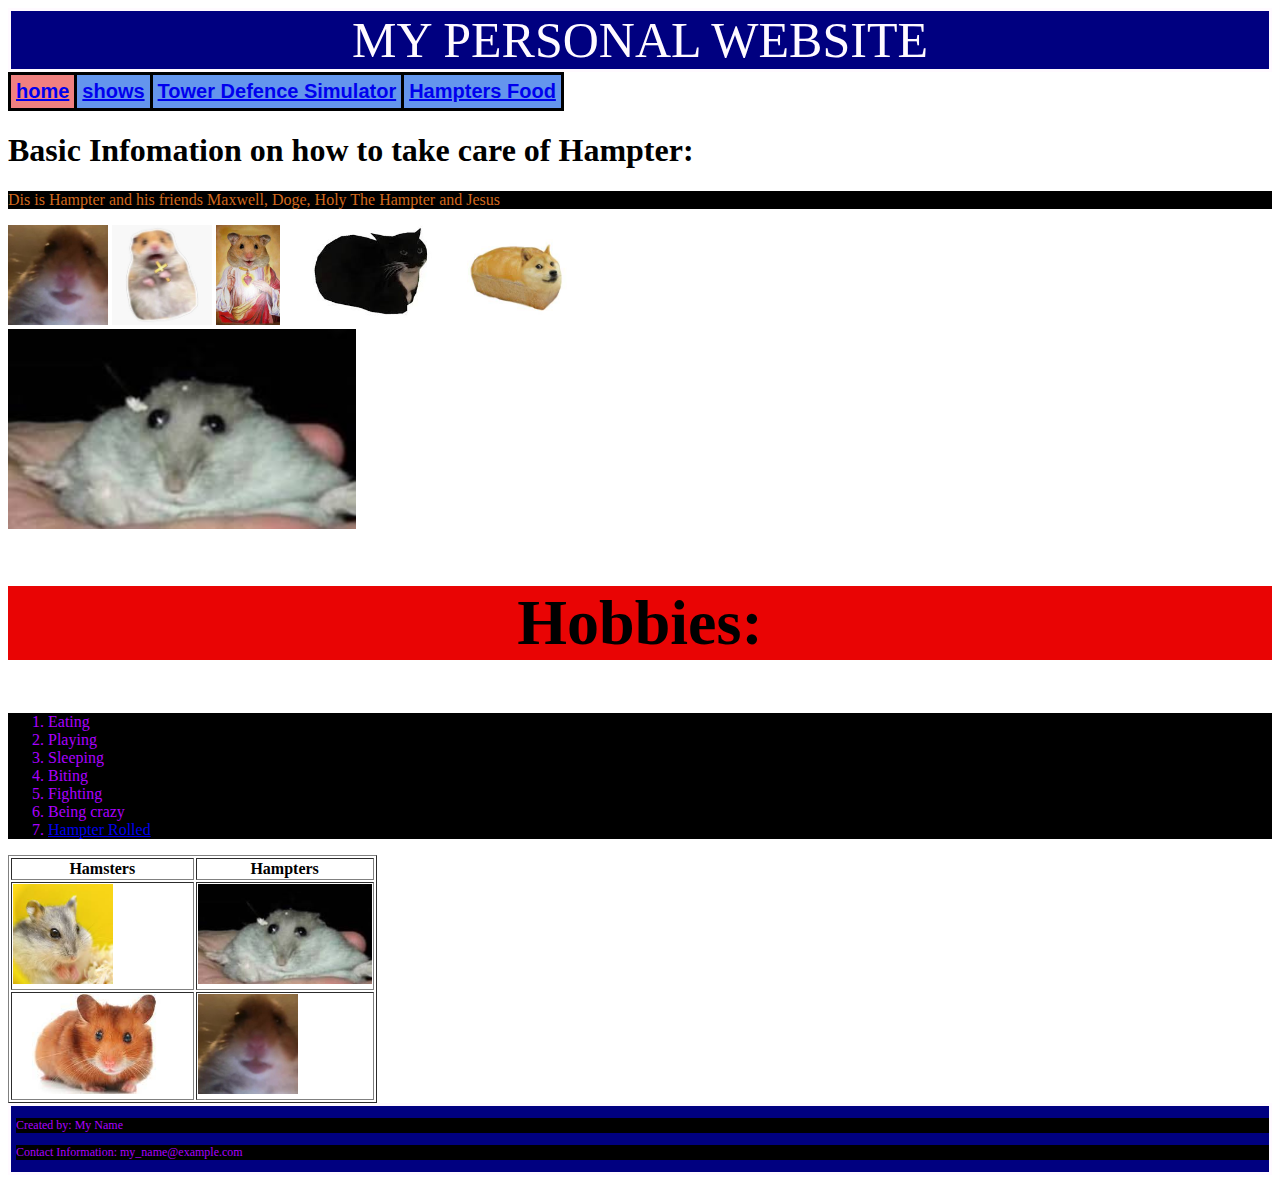
<file: index.html>
<!DOCTYPE html>

<html>
    
    <head>
        <title>Hampter </title>
        <link rel="stylesheet" href="https://tinyurl.com/fontawesome-icons" />
        <link rel="stylesheet" href="./css/main.css">
    </head>

    <body>
        <header> MY PERSONAL WEBSITE </header>
        <table id="navbar">
            <tr>                
                <th class="active"><a href="index.html"><i class="fa fa-home"></i>home</a></th> 
                <th><a href="show.html"><i class="fa fa-gamepad"></i>shows</a></th>
                <th><a href="project.html"><i class="fa fa-headphones"></i>Tower Defence Simulator</a></th>
                <th><a href="hampter_food.html"><i class="fa fa-wheelchair"></i>Hampters Food</a></th>
            </tr>
        </table>

        <h1>Basic Infomation on how to take care of Hampter:</h1>
        <p style="color:chocolate">Dis is Hampter and his friends Maxwell, Doge, Holy The Hampter and Jesus</p>
        <img src="assets/hampter.jpg" height="100px">
        <img src="assets/51GvybnLQpL._AC_SX425_.jpg" height="100px">
         <img src="assets/256115902-256-k423142.jpg" height="100px">
         <img src="assets/download.jfif" height="100px">
        <img src="assets/download (1).jfif" height="100px">
       <div class="dropdown">
            <img src="./assets/download (3).jfif" height="200px"/>
            <div class="dropdown-content">
                That's me!
            </div>
       </div>
        <h2>Hobbies:</h2>
        <ol>
            <li>Eating</li>
            <li>Playing</li>
            <li>Sleeping</li>
            <li>Biting</li>
            <li>Fighting</li>
            <li>Being crazy</li>
            <li><a target="_blank" href="https://www.youtube.com/watch?v=AS4h00y7Rh0&ab_channel=KumaQQ">Hampter Rolled</a></li>
        </ol>

        <table border="1">
            <tr>
                
                <th>Hamsters</th>
                <th>Hampters</th>
            </tr>
            <tr>
                <td>
                    <img src="assets/images (1).jfif" height="100px">
                </td>
                <td>
                    <img src="assets/download (3).jfif" height="100px">
                </td>
            </tr>

            <tr>
                <td>
                    <img src="assets/download (4).jfif" height="100px">
                </td>
                <td>
                    <img src="assets/hampter.jpg" height="100px">
                    
                </td>
            </tr>
        </table>
        <footer>
            <p> Created by: My Name </p>
            <p> Contact Information: my_name@example.com </p>
        </footer>
    </body>

</html>
</file>
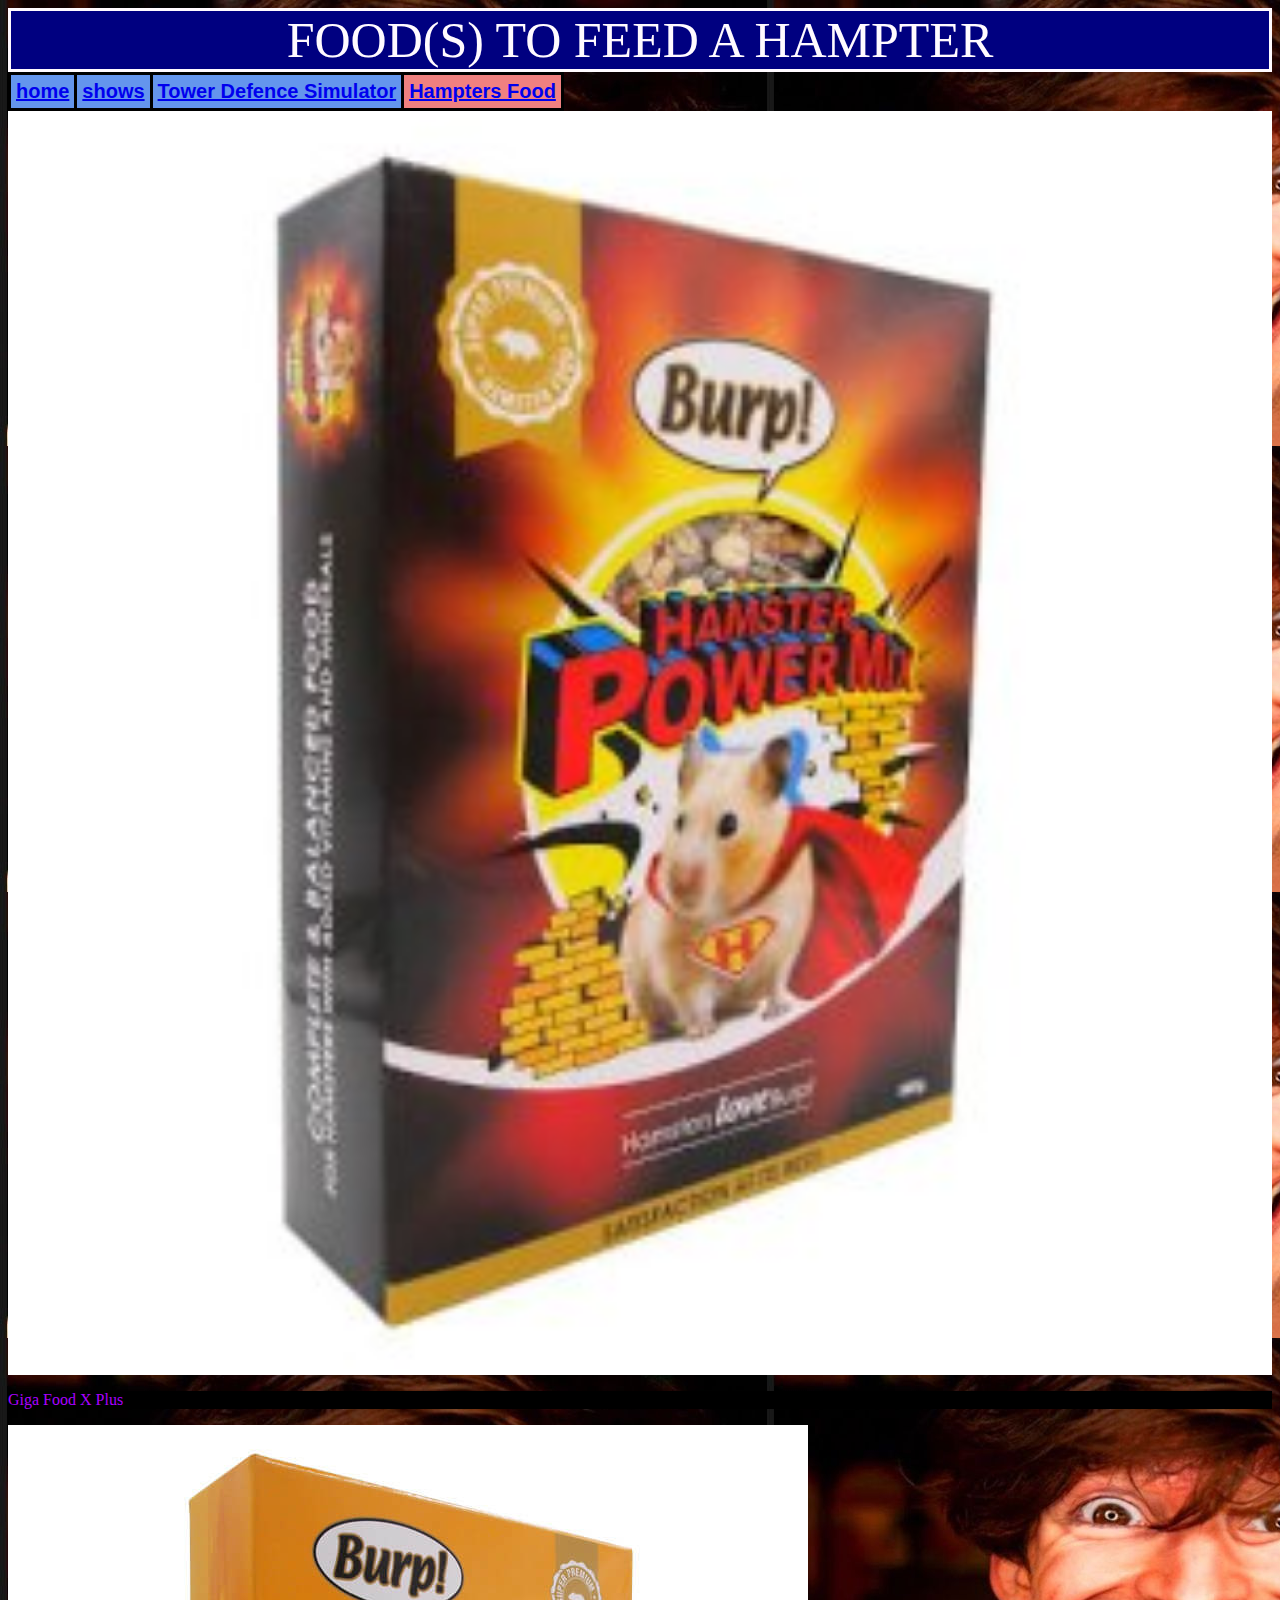
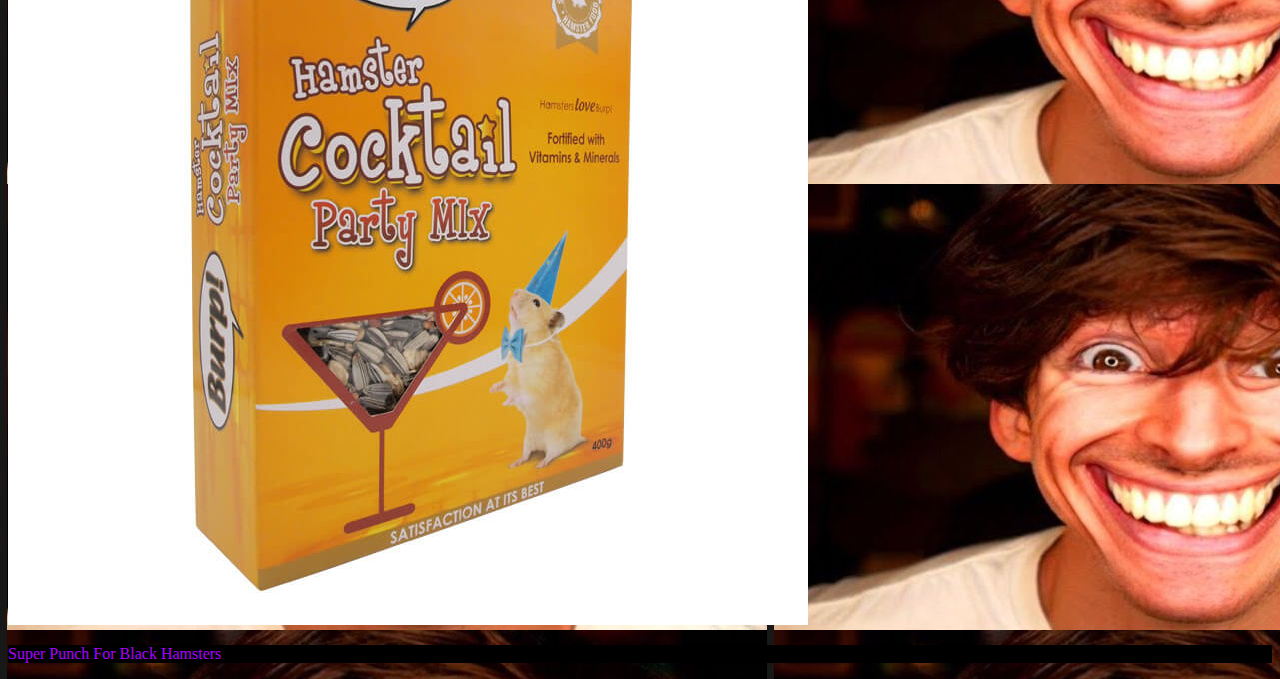
<file: hampter_food.html>
<!DOCTYPE html>

<html>

    <head>
        <title>My Favourite Show/s</title>
        <link rel="stylesheet" href="https://tinyurl.com/fontawesome-icons" />
                <link rel="stylesheet" href="./css/main.css">
    </head>

    <body background="./assets/de50b62124205bbc6e90c46c6ae2cab6.jpg">
        <header> FOOD(S) TO FEED A HAMPTER </header>

        <table id="navbar">
            <tr>
                <th><a href="index.html"><i class="fa fa-home"></i>home</a></th> 
                <th><a href="show.html"><i class="fa fa-gamepad"></i>shows</a></th>
                <th><a href="project.html"><i class="fa fa-headphones"></i>Tower Defence Simulator</a></th>
                <th class="active"><a href="hampter_food.html"><i class="fa fa-wheelchair"></i>Hampters Food</a></th>
            </tr>
        </table>
        <div class="center">
             <img src="./assets/food.Jpg">
            <p>Giga Food X Plus</p>
        </div>
        
        <div>
            <img src="./assets/34073.jpg">
            <p>Super Punch For Black Hamsters</p>
        </div>
    </body>

</html>
</file>
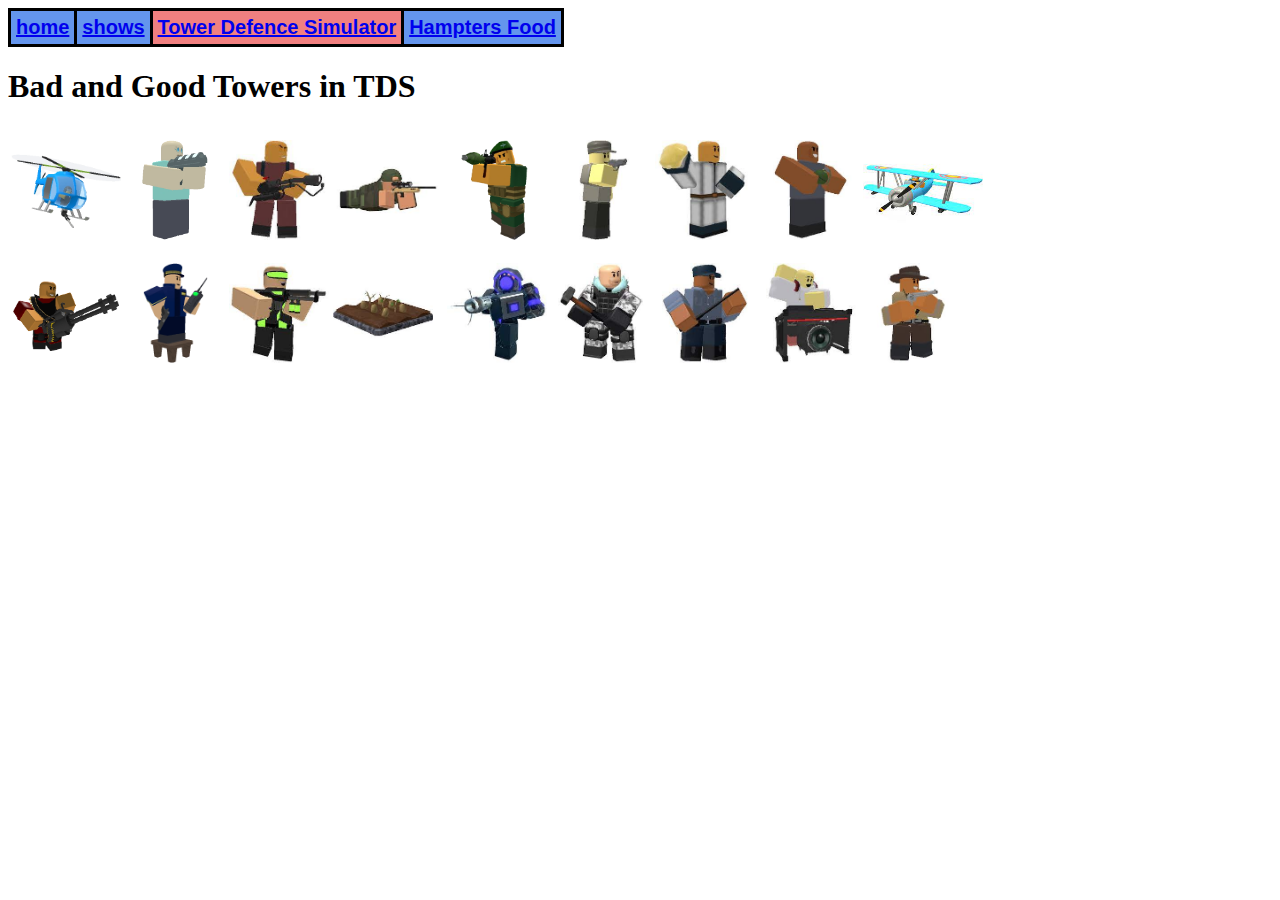
<file: project.html>
<!DOCTYPE html>

<html>
    
    <head>
        <title>Tower Defence Simulator </title>
        <link rel="stylesheet" href="https://tinyurl.com/fontawesome-icons" />
        <link rel="stylesheet" href="./css/main.css">

    </head>

    <body>
        <table id="navbar">
            <tr>                
                <th><a href="index.html"><i class="fa fa-home"></i>home</a></th> 
                <th><a href="show.html"><i class="fa fa-gamepad"></i>shows</a></th>
                <th class="active"><a href="project.html"><i class="fa fa-headphones"></i>Tower Defence Simulator</a></th>
                <th><a href="hampter_food.html"><i class="fa fa-wheelchair"></i>Hampters Food</a></th>
            </tr>
        </table>

        <h1>Bad and Good Towers in TDS</h1>

        <table>
            <tr>
                <td>
                    <img src="./assets/PursuitIcon.webp" width="110" alt="">
                </td>
                <td>
                    <img src="./assets/DefFreezerIcon.webp" width="100" alt="">
                </td>
                <td>
                    <img src="./assets/download (5).jfif" width="100" alt="">
                </td>
                <td>
                    <img src="./assets/download (8).jfif" width="110" alt="">
                </td>
                <td>
                    <img src="./assets/DHDefaultRocket0.webp" width="100" alt="">
                </td>
                <td>
                    <img src="./assets/download (10).jfif" width="100" alt="">
                </td>
                <td>
                    <img src="./assets/download (13).jfif" width="100" alt="">
                </td>
                <td>
                    <img src="./assets/download (14).jfif" width="100" alt="">
                </td>
                <td>
                    <img src="./assets/download (16).jfif" width="120" alt="">
                </td>
            </tr>
            <tr>
                <td>
                    <img src="./assets/DefMinigunnerIcon.webp" width="110" alt="">
                </td>
                <td>
                    <img src="./assets/EasterCommander_Icon.webp" width="100" alt="">
                </td>
                <td>
                    <img src="./assets/download (6).jfif" width="100" alt="">
                </td>
                <td>
                    <img src="./assets/download (7).jfif" width="100" alt="">
                </td>
                <td>
                    <img src="./assets/download (9).jfif" width="100" alt="">
                </td>
                <td>
                    <img src="./assets/download (11).jfif" width="100" alt="">
                </td>
                <td>
                    <img src="./assets/download (12).jfif" width="100" alt="">
                </td>
                <td>
                    <img src="./assets/download (15).jfif" width="100" alt="">
                </td>
                <td>
                    <img src="./assets/download (17).jfif" width="100" alt="">
                </td>
            </tr>
        </table>
    </body>

</html>
</file>
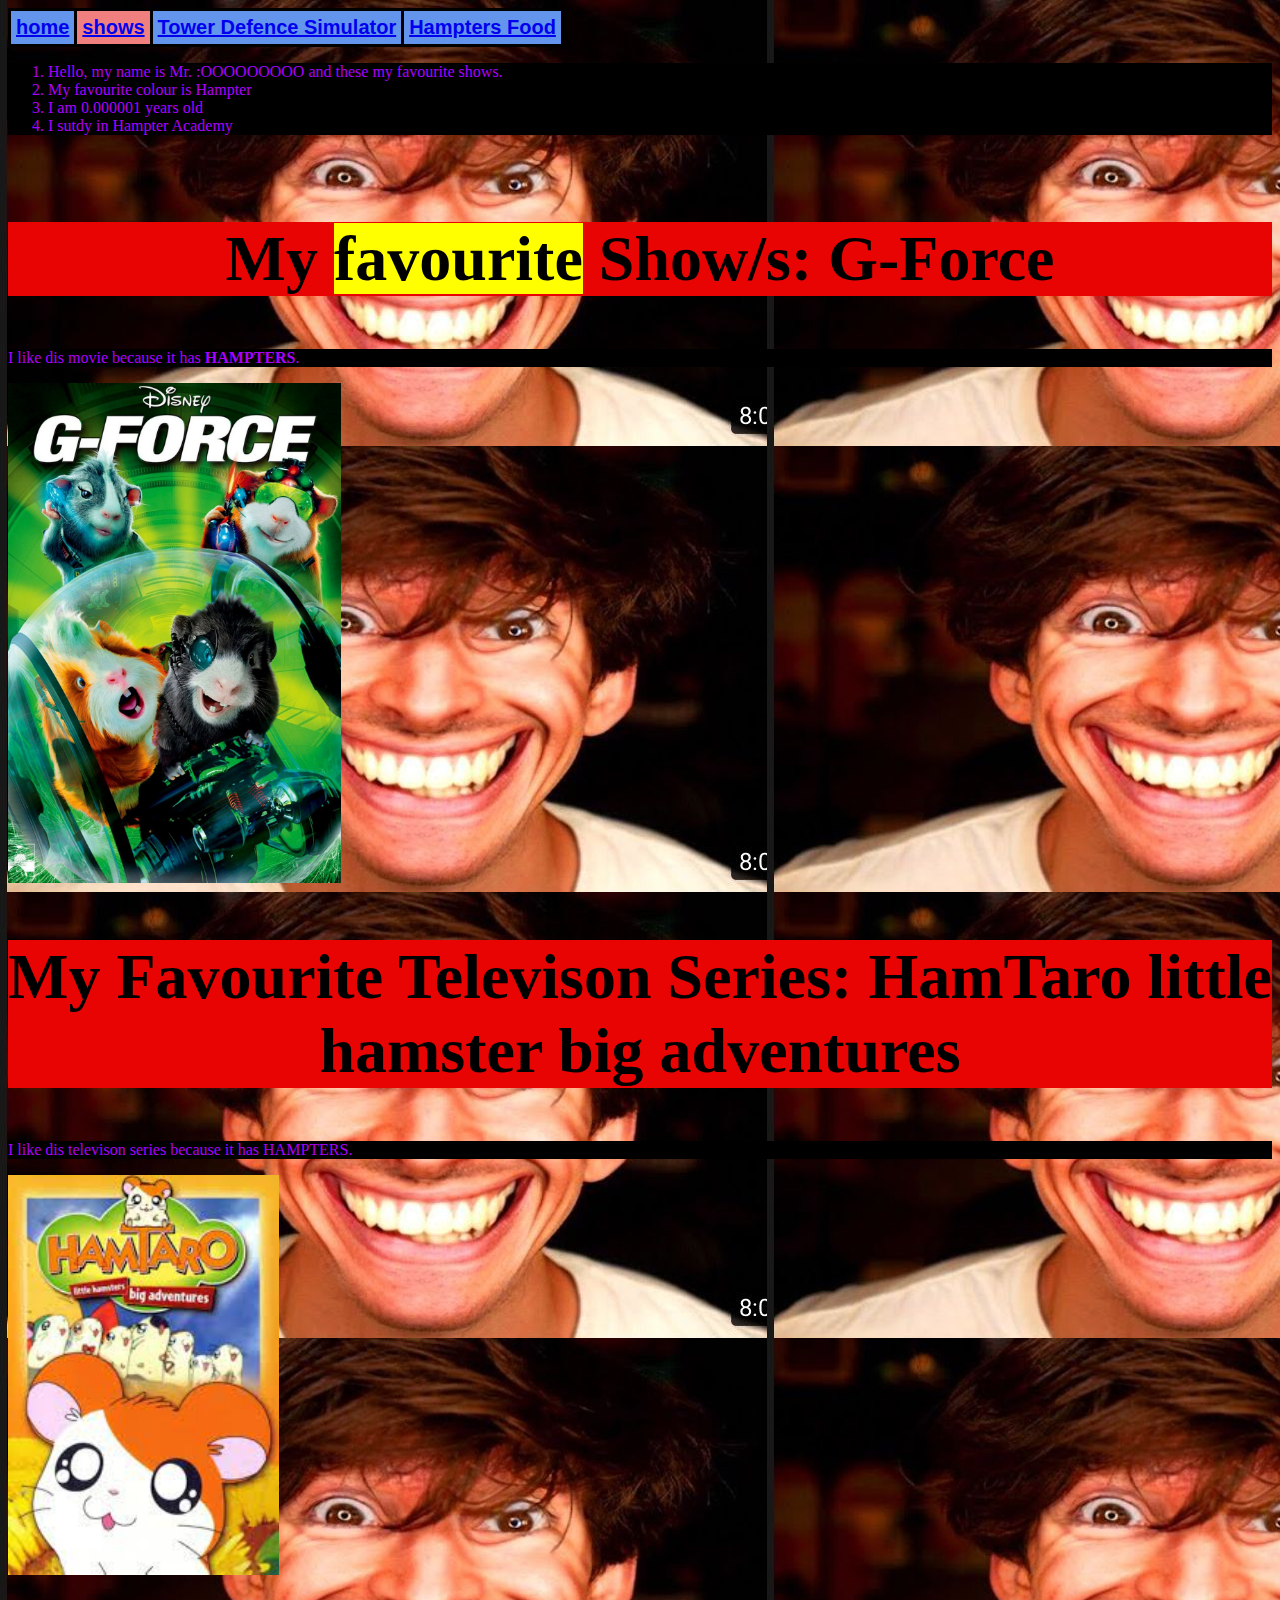
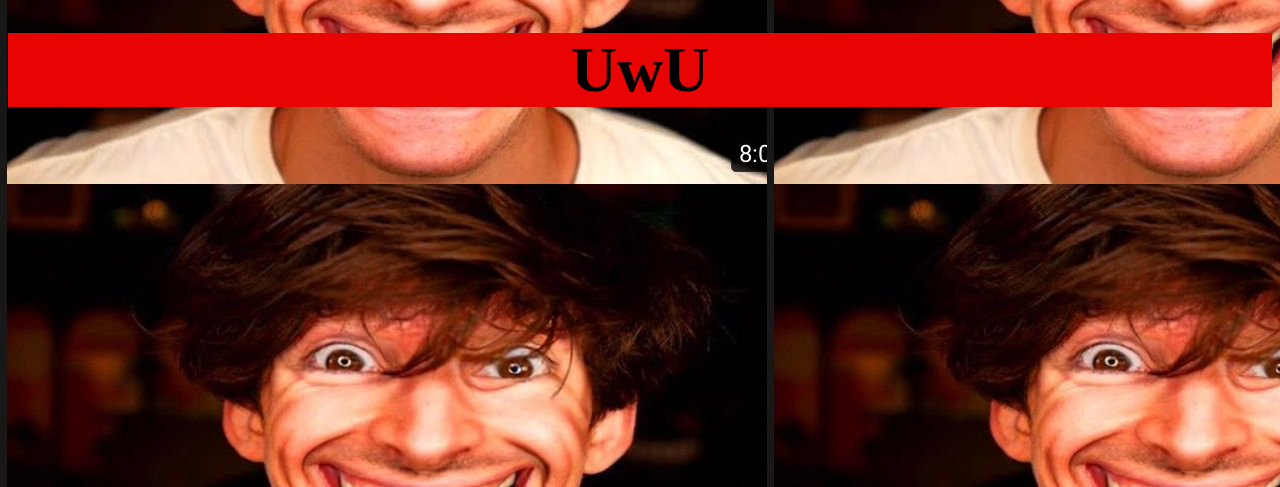
<file: show.html>
<!DOCTYPE html>

<html>

    <head>
        <title>My Favourite Show/s</title>
        <link rel="stylesheet" href="https://tinyurl.com/fontawesome-icons" />
                <link rel="stylesheet" href="./css/main.css">
    </head>

    <body background="./assets/de50b62124205bbc6e90c46c6ae2cab6.jpg">
        <table id="navbar">
            <tr>
                <th><a href="index.html"><i class="fa fa-home"></i>home</a></th> 
                <th class="active"><a href="show.html"><i class="fa fa-gamepad"></i>shows</a></th>
                <th><a href="project.html"><i class="fa fa-headphones"></i>Tower Defence Simulator</a></th>
                <th><a href="hampter_food.html"><i class="fa fa-wheelchair"></i>Hampters Food</a></th>
            </tr>
        </table>

        <ol>
            <li>Hello, my name is Mr. :OOOOOOOOO and these my favourite shows.</li>
            <li>My favourite colour is Hampter</li>
            <li>I am 0.000001 years old</li>
            <li>I sutdy in Hampter Academy</li>
        </ol>
        <br>

        <h2>My <mark>favourite</mark> Show/s: G-Force </h2>
        <p>I like dis movie because it has <b>HAMPTERS</b>.</p>
        <img src="assets/p193508_v_v8_ac.jpg" Height="500px">
        <br>

        <h2>My Favourite Televison Series: HamTaro little hamster big adventures</h2>
        <p>I like dis televison series because it has HAMPTERS.</p>
        <img src="assets/download (2).jfif" Height="400px">
        <br>

        <h2>UwU</h2>
        <iframe width="560" height="315" src="https://www.youtube.com/embed/HO4GaRK4NKo" title="YouTube video player" frameborder="0" allow="accelerometer; autoplay; clipboard-write; encrypted-media; gyroscope; picture-in-picture; web-share" allowfullscreen></iframe>
    </body>

</html>
</file>
<file: css/main.css>
body {
    font-family: cursive, "Times New Romans";
}
p, li {
    color:rgb(170, 0, 255);
    background-color:rgb(0, 0, 0); 
}

ol {
    background-color: rgb(0, 0, 0);
}
h2 {
    color: black;
    background-color: rgb(233, 4, 4);
    text-align: center;
    font-size: 5vw;
}

#navbar{
    background-color:cornflowerblue;
    border-style:solid;
    border-color:black;
    border-collapse: collapse;
    font-size: 20px;
    font-family:'Segoe UI', Tahoma, Geneva, Verdana, sans-serif;
    position: sticky;
    top: 0px;
}

#navbar th {
    border-style:solid;
    padding: 5px;
}

header {
    background-color: #000080;
    color: #FFFAFF;
    text-align: center;
    font-size: 50px;
    border: 3px solid #FFFAFF;
}
footer {
    background-color: #000080;
    color: #FFFAFF;
    font-size: 12px;
    border: 3px solid #FFFAFF;
    padding-left: 5px;
}



.dropdown:hover .dropdown-content {
    display: block;
}
.dropdown-content {
    display: none;
    position: absolute;
    background-color: #FFFAFF;
    color: #000080;
    padding: 5px;
    box-shadow: 5px 5px 10px black;
}

.active {
    background-color:lightcoral;
}

.center {
    display: flex;
    flex-direction: column;
    justify-content: center; 
}
</file>
